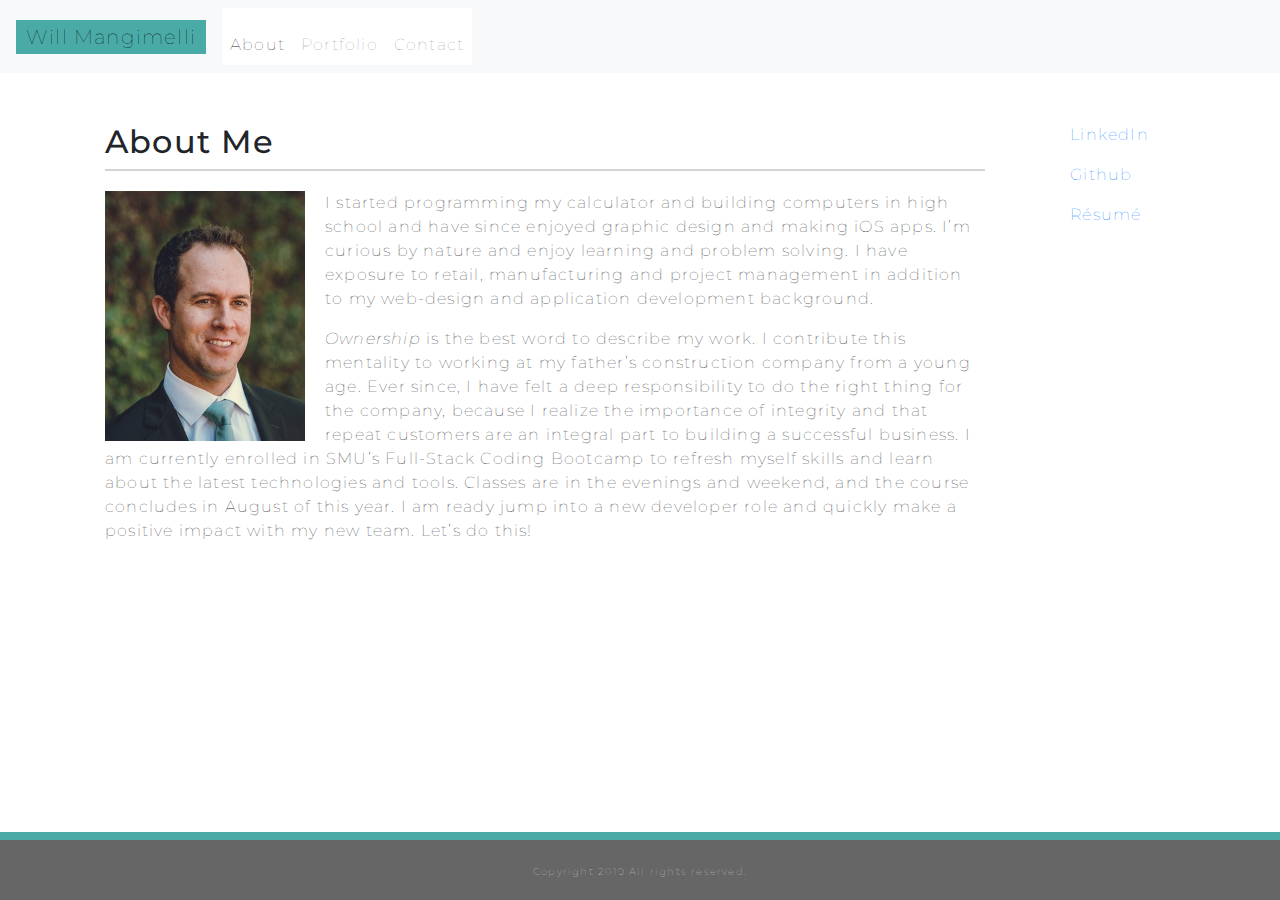
<file: index.html>
<!DOCTYPE html>
<html lang="en">
<head>
    <meta charset="UTF-8">
    <meta name="viewport" content="width=device-width, initial-scale=1.0">
    <meta http-equiv="X-UA-Compatible" content="ie=edge">

    
    <link href="https://fonts.googleapis.com/css?family=Comfortaa|Montserrat|Raleway:400,600" rel="stylesheet">
    <link rel="stylesheet" href="https://use.fontawesome.com/releases/v5.7.2/css/all.css" integrity="sha384-fnmOCqbTlWIlj8LyTjo7mOUStjsKC4pOpQbqyi7RrhN7udi9RwhKkMHpvLbHG9Sr" crossorigin="anonymous">
    <link rel="stylesheet" href="https://stackpath.bootstrapcdn.com/bootstrap/4.3.1/css/bootstrap.min.css" integrity="sha384-ggOyR0iXCbMQv3Xipma34MD+dH/1fQ784/j6cY/iJTQUOhcWr7x9JvoRxT2MZw1T" crossorigin="anonymous">
    <link rel="stylesheet" type="text/css" href="assets/css/style.css">
<!-- Background pattern provid by https://www.toptal.com/designers/subtlepatterns/page/3/ Full Bloom Pattern JULY 5, 2018 So, summer is here and flowers in full bloom. Made by Holman Galeano -->


    <title>🚀 About Page</title>
</head>
<body>
        <header>
                  <nav class="navbar navbar-expand-lg navbar-light bg-light">
                    <a class="navbar-brand" href="index.html">Will Mangimelli</a>
                    <button class="navbar-toggler" type="button" data-toggle="collapse" data-target="#navbarNavAltMarkup" aria-controls="navbarNavAltMarkup" aria-expanded="false" aria-label="Toggle navigation">
                      <span class="navbar-toggler-icon"></span>
                    </button>
                    <div class="collapse navbar-collapse " id="navbarNavAltMarkup">
                      <div class="navbar-nav">
                        <a class="nav-item nav-link active" href="index.html">About <span class="sr-only">(current)</span></a>
                        <a class="nav-item nav-link" href="portfolio.html">Portfolio</a>
                        <a class="nav-item nav-link" href="contact.html">Contact</a>
                      </div>
                    </div>
                  </nav>
        </header>
            
    
    <div class="container">
         <div class="row">
            <div class="col-10">
                    <div class="container main clearfix">
                      <h2>About Me</h2>
                     <div class="line"></div>
                      <p><img src="assets/images/Will.png" alt="good people" width="200px">
                            I started programming my calculator and building computers in high school and have since enjoyed graphic design and making iOS apps. I’m curious by nature and enjoy learning and problem solving.
                            I have exposure to retail, manufacturing and project management in addition to my web-design and application development background. </p><p><em>Ownership</em> is the best word to describe my work. I contribute this mentality to working at my father’s construction company from a young age. Ever since, I have felt a deep responsibility to do the right thing for the company, because I realize the importance of integrity and that repeat customers are an integral part to building a successful business.
                            I am currently enrolled in SMU’s Full-Stack Coding Bootcamp to refresh myself skills and learn about the latest technologies and tools. Classes are in the evenings and weekend, and the course concludes in August of this year.
                            I am ready jump into a new developer role and quickly make a positive impact with my new team. Let’s do this!
                            </p>
                     </div>
            </div>
            <div class="col-2">
                    <div class="container more-links clearfix">
                    <p><a href="http://www.linkedin.com/in/will-mangimelli-28317040" alt="Let's Connect"><i class="fas fa-address-card"></i>&nbsp;LinkedIn</a></p>
                    <p><a href="https://github.com/etallion" alt="Check it out!"><i class="fab fa-github"></i>&nbsp;Github</a></p>
                    <!-- <p><a href="https://itunes.apple.com/us/developer/will-mangimelli/id1000901161?mt=8"><i class="fab fa-app-store-ios"></i>&nbsp;App Store</a></p> -->
                    <p><a href="#" alt="Printable"><i class="far fa-paper-plane"></i>&nbsp;Résumé</a></p>
                    </div>
            </div>
        </div>
    </div>
    
    <footer class="container-fuild fixed-bottom">
            <p>Copyright 2019 All rights reserved.</p>
    </footer>
    <script src="https://code.jquery.com/jquery-3.3.1.slim.min.js" integrity="sha384-q8i/X+965DzO0rT7abK41JStQIAqVgRVzpbzo5smXKp4YfRvH+8abtTE1Pi6jizo" crossorigin="anonymous"></script>
<script src="https://cdnjs.cloudflare.com/ajax/libs/popper.js/1.14.7/umd/popper.min.js" integrity="sha384-UO2eT0CpHqdSJQ6hJty5KVphtPhzWj9WO1clHTMGa3JDZwrnQq4sF86dIHNDz0W1" crossorigin="anonymous"></script>
<script src="https://stackpath.bootstrapcdn.com/bootstrap/4.3.1/js/bootstrap.min.js" integrity="sha384-JjSmVgyd0p3pXB1rRibZUAYoIIy6OrQ6VrjIEaFf/nJGzIxFDsf4x0xIM+B07jRM" crossorigin="anonymous"></script>
</body>
</html>
</file>
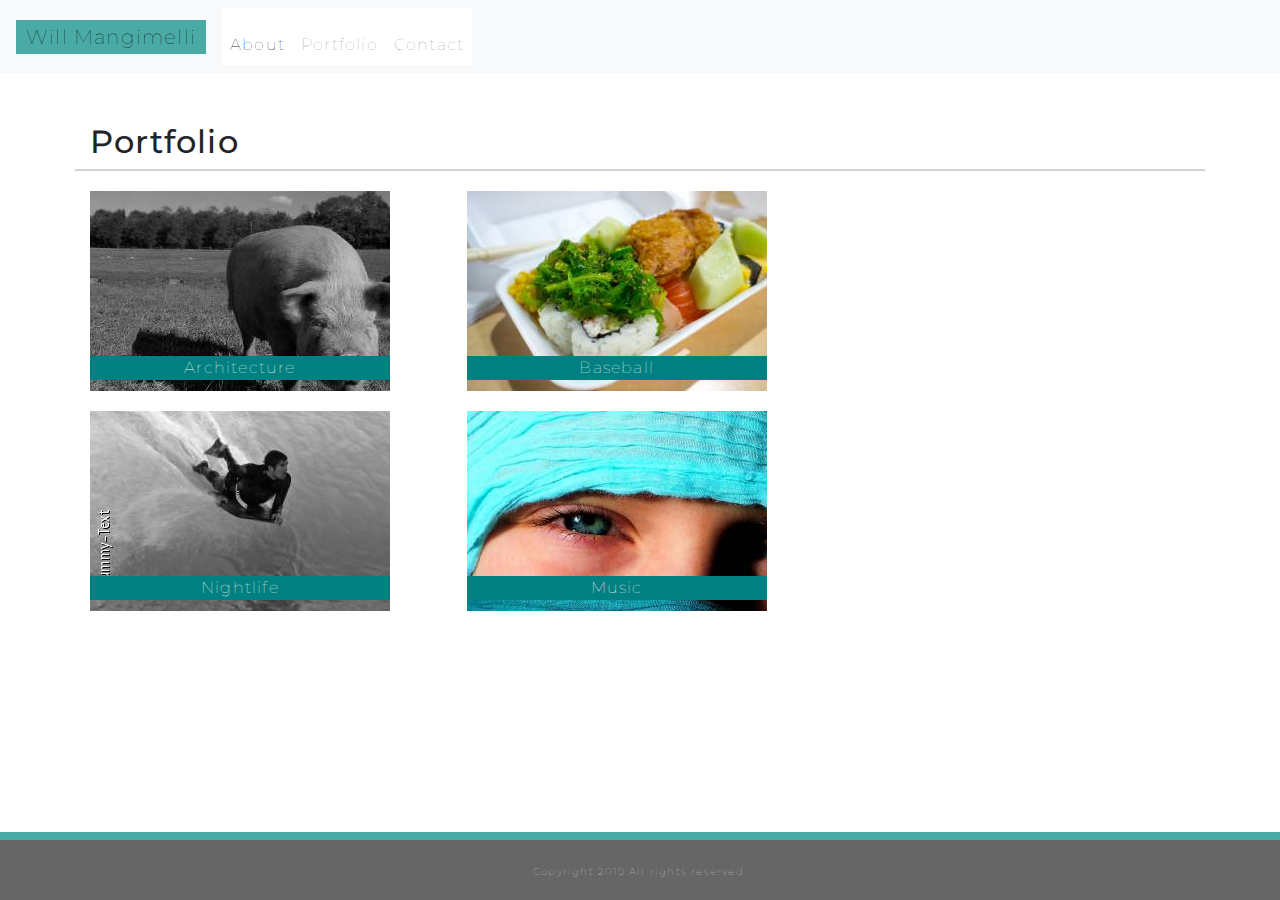
<file: portfolio.html>
<!DOCTYPE html>
<html lang="en">
<head>
    <meta charset="UTF-8">
    <meta name="viewport" content="width=device-width, initial-scale=1.0">
    <meta http-equiv="X-UA-Compatible" content="ie=edge">
    
    <link href="https://fonts.googleapis.com/css?family=Comfortaa|Montserrat|Raleway:400,600" rel="stylesheet">
    <link rel="stylesheet" href="https://use.fontawesome.com/releases/v5.7.2/css/all.css" integrity="sha384-fnmOCqbTlWIlj8LyTjo7mOUStjsKC4pOpQbqyi7RrhN7udi9RwhKkMHpvLbHG9Sr" crossorigin="anonymous">
    <link rel="stylesheet" href="https://stackpath.bootstrapcdn.com/bootstrap/4.3.1/css/bootstrap.min.css" integrity="sha384-ggOyR0iXCbMQv3Xipma34MD+dH/1fQ784/j6cY/iJTQUOhcWr7x9JvoRxT2MZw1T" crossorigin="anonymous">
    <link rel="stylesheet" type="text/css" href="assets/css/style.css">
<!-- Background pattern provid by https://www.toptal.com/designers/subtlepatterns/page/3/ Full Bloom Pattern JULY 5, 2018 So, summer is here and flowers in full bloom. Made by Holman Galeano -->


    <title>Portfolio</title>
</head>
<body>
    <header>
        <nav class="navbar navbar-expand-lg navbar-light bg-light">
          <a class="navbar-brand" href="index.html">Will Mangimelli</a>
          <button class="navbar-toggler" type="button" data-toggle="collapse" data-target="#navbarNavAltMarkup" aria-controls="navbarNavAltMarkup" aria-expanded="false" aria-label="Toggle navigation">
            <span class="navbar-toggler-icon"></span>
          </button>
          <div class="collapse navbar-collapse " id="navbarNavAltMarkup">
            <div class="navbar-nav">
              <a class="nav-item nav-link active" href="index.html">About </a>
              <a class="nav-item nav-link" href="portfolio.html">Portfolio<span class="sr-only">(current)</span></a>
              <a class="nav-item nav-link" href="contact.html">Contact</a>
            </div>
          </div>
        </nav>
</header>
  

    <div class="container main clearfix">
            
        <div class="row">
               <div class="col-12"><h2>Portfolio</h2> </div> 
        </div>
        <div class="row">
            <div class="col-12 line"></div>
        </div>
        <div class="row">
            <div class="col-4"><div class="image-container clearfix"><img src="assets/images/architecture.jpeg" alt="architecture"><div class="image-text-box">Architecture</div></div></div>
            <div class="col-4"><div class="image-container clearfix"><img src="assets/images/baseball.jpeg" alt="baseball"><div class="image-text-box">Baseball</div></div></div>
        </div>
        <div class="row">
                <div class="col-4"><div class="image-container clearfix"><img src="assets/images/nightlife.jpeg" alt="nightlife"><div class="image-text-box">Nightlife</div></div></div>
                <div class="col-4"><div class="image-container clearfix"><img src="assets/images/music.jpeg" alt="music"><div class="image-text-box">Music</div></div></div>
        </div>

    </div>
    <footer class="container-fuild">
            <p>Copyright 2019 All rights reserved.</p>
    </footer>
    <script src="https://code.jquery.com/jquery-3.3.1.slim.min.js" integrity="sha384-q8i/X+965DzO0rT7abK41JStQIAqVgRVzpbzo5smXKp4YfRvH+8abtTE1Pi6jizo" crossorigin="anonymous"></script>
    <script src="https://cdnjs.cloudflare.com/ajax/libs/popper.js/1.14.7/umd/popper.min.js" integrity="sha384-UO2eT0CpHqdSJQ6hJty5KVphtPhzWj9WO1clHTMGa3JDZwrnQq4sF86dIHNDz0W1" crossorigin="anonymous"></script>
    <script src="https://stackpath.bootstrapcdn.com/bootstrap/4.3.1/js/bootstrap.min.js" integrity="sha384-JjSmVgyd0p3pXB1rRibZUAYoIIy6OrQ6VrjIEaFf/nJGzIxFDsf4x0xIM+B07jRM" crossorigin="anonymous"></script>
    
</body>
</html>
</file>
<file: assets/css/style.css>
:root{
    --main-color: white;

}

body{
    font-family: 'Montserrat', sans-serif;
    font-size: 16px;
    line-height: 24px;
    font-weight: 100;
    letter-spacing: 1.2px;
    background: url("https://www.toptal.com/designers/subtlepatterns/patterns/full-bloom.png");
    
}

header{
    width: 100%;
    align-content: center;
    color: var(--main-color);
    border-bottom-width: 2px;
    border-color: gray;
    margin: 0px auto;
    background-color: white;
    min-width: 0%;
    max-width: 100%;
    padding-right: 0px;
    padding-left: 0px;
}

.navbar-brand{
    background-color: #4aaaa5;
}
img {
    float: left;
    margin-right:20px;
}

.btn{
    /* padding: 50px 50px 50px 50px; */
    background-color: teal;
}

.clearfix{
    overflow: auto;
}

.main{
    background-color: white;
    margin-top: 30px;
    padding: 20px 20px 20px 20px;
    margin-bottom: 80px;
    min-width: 550px;
    border-radius: 15px;
    /* border: 1px; */
    /* border-style: solid; */
    /* border-color: lightgray; */
}
.more-links{
    background-color: white;
    margin-top: 30px;
    padding: 20px 20px 20px 20px;
    margin-bottom: 80px;
    min-width: 200px;
    border-radius: 15px;
    /* border: .5px; */
    /* border-style: solid; */
    /* border-color: lightgray; */
}
.line{
    background-color: lightgray;
    height: 2px;
    margin: 0px 0px 20px 0px;

}

.nav-link{
    padding-top: 25px;
    color: lightgray;
    background-color: white;
}

a{
    padding: 10px 10px 10px 10px;
}

a:hover{
    color: aqua;
    background-color: azure;
}

a:visited{
color:gray;
}

.image-container{
position: relative;
background-color: white;
/* align-content: center; */
margin: 0px 0px 20px 0px;
width: 300px;
overflow-x: hidden;
}

.image-text-box{
position: absolute;
top: 165px;
text-align: center;
background-color: teal;
color: white;
width:100%;
}

footer{
    width: 100%;
    position: fixed;
    bottom: 0px;
    border-top: 8px solid #4aaaa5;
    text-align: center;
    background-color:rgb(102, 102, 102);
    padding-top: 20px;
    color: lightgray;
    font-size: 10px;
}
</file>
